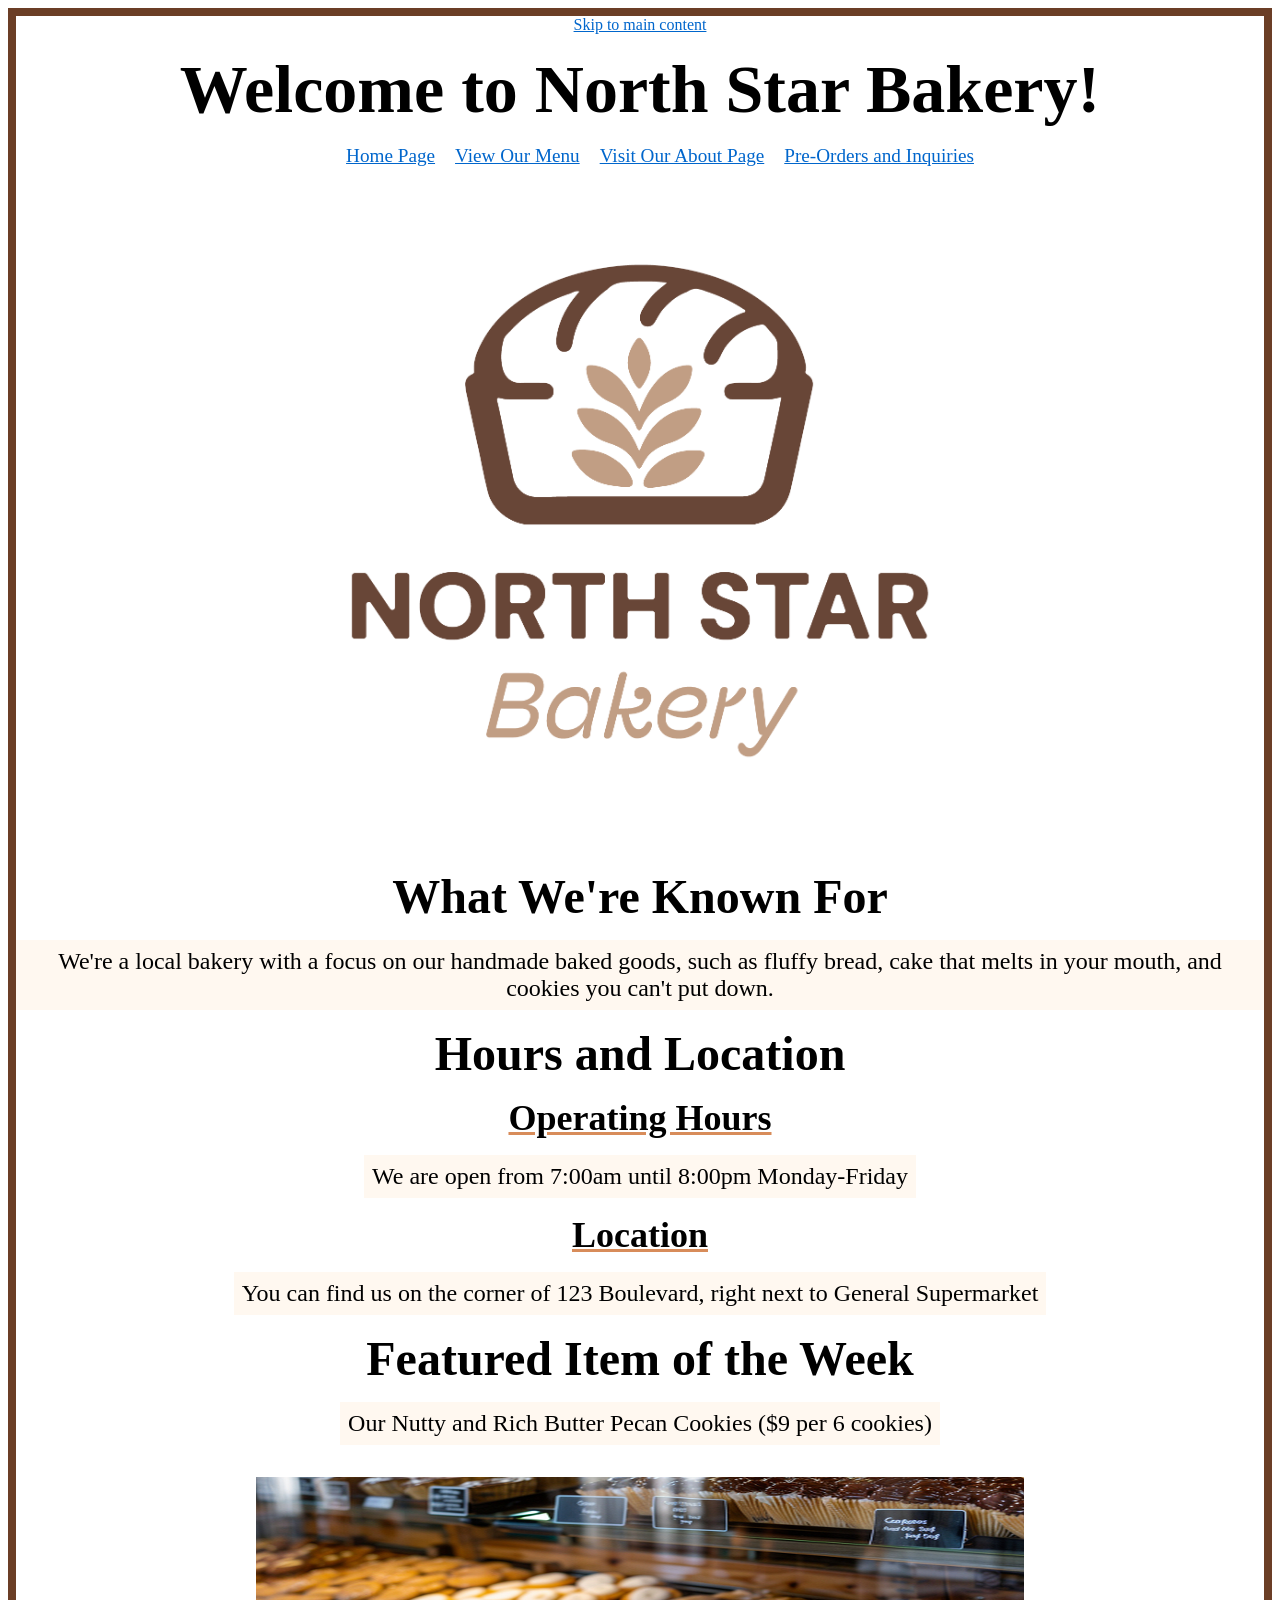
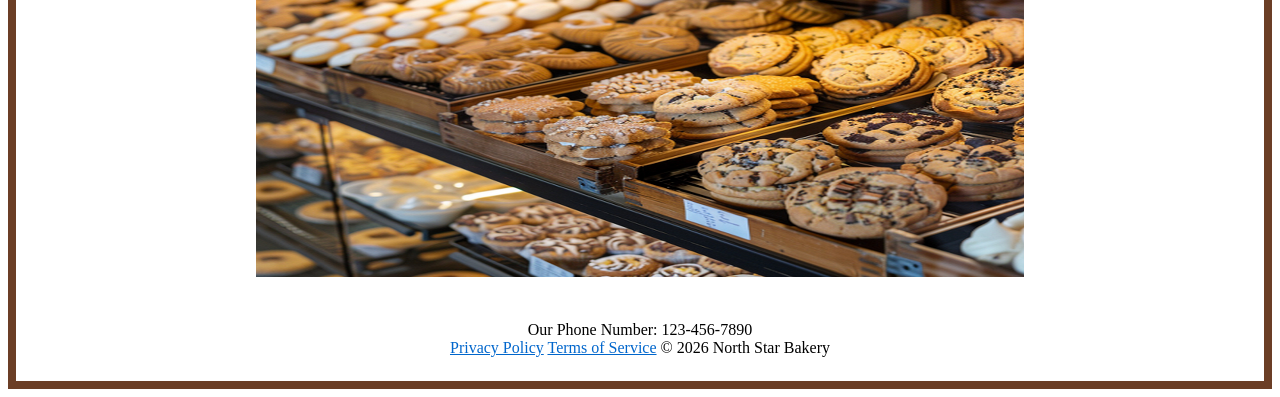
<file: index.html>
<!DOCTYPE html>
<html lang="en">
<head>
    <meta charset="UTF-8">
    <meta name="viewport" content="width=device-width, initial-scale=1.0">
    <link rel="stylesheet" href="css/navigation.css"></rel>
    <link rel="stylesheet" href="css/styles.css"></rel>
    <link rel="stylesheet" href="css/index.css"></rel>
    <script src="script.js" defer></script>
</head>
<body>
    <a href="#main-content">Skip to main content</a>
    <header>
        <h1>Welcome to North Star Bakery!</h1>
        <nav aria-label="Primary">
            <ul class="flex-container">
                <li><a href="index.html" aria-current="page">Home Page</a></li>
                <li><a href="products.html">View Our Menu</a></li>
                <li><a href="about.html">Visit Our About Page</a></li>
                <li><a href="contact.html">Pre-Orders and Inquiries</a></li>
            </ul>
        </nav>
        <img src="images/bakery-logo_c.png"
            srcset="images/bakery-logo_c.png 1x, images/bakery-logo_c.png 2x"
            alt=""
            width="750"
            height="650">
    </header>
<main class="main-content" id="main-content">
    <h2>What We're Known For</h2>
    <p>We're a local bakery with a focus on our handmade baked goods, such as fluffy bread, cake that melts in your mouth, and cookies you can't put down.</p>
    <h2>Hours and Location
        <h3>Operating Hours</h3>
        <p>We are open from 7:00am until 8:00pm Monday-Friday</p>
        <h3>Location</h3>
        <p>You can find us on the corner of 123 Boulevard, right next to General Supermarket</p>
    </h2>
    <h2>Featured Item of the Week</h2>
    <p>Our Nutty and Rich Butter Pecan Cookies ($9 per 6 cookies)</p>
    <figure>
        <picture>
            <source srcset="images/bakery-feature-large_c.png" media="min-width:1200px">
            <source srcset="images/bakery-feature-small_c.png" media="min-width:600px">
        <img src="images/bakery-feature-small_c.png"
            alt="An assortment of cookies and pastries"
            width="400"
            height="400">
        </picture>
    </figure>
</main>
<footer>
    <p class="footer">Our Phone Number: 123-456-7890 <br>
        <a href="unincluded/privacy.html">Privacy Policy</a>
        <a href="unincluded/terms.html">Terms of Service</a>
        &copy; 2026 North Star Bakery</p>
</footer>
</body>
</html>
</file>
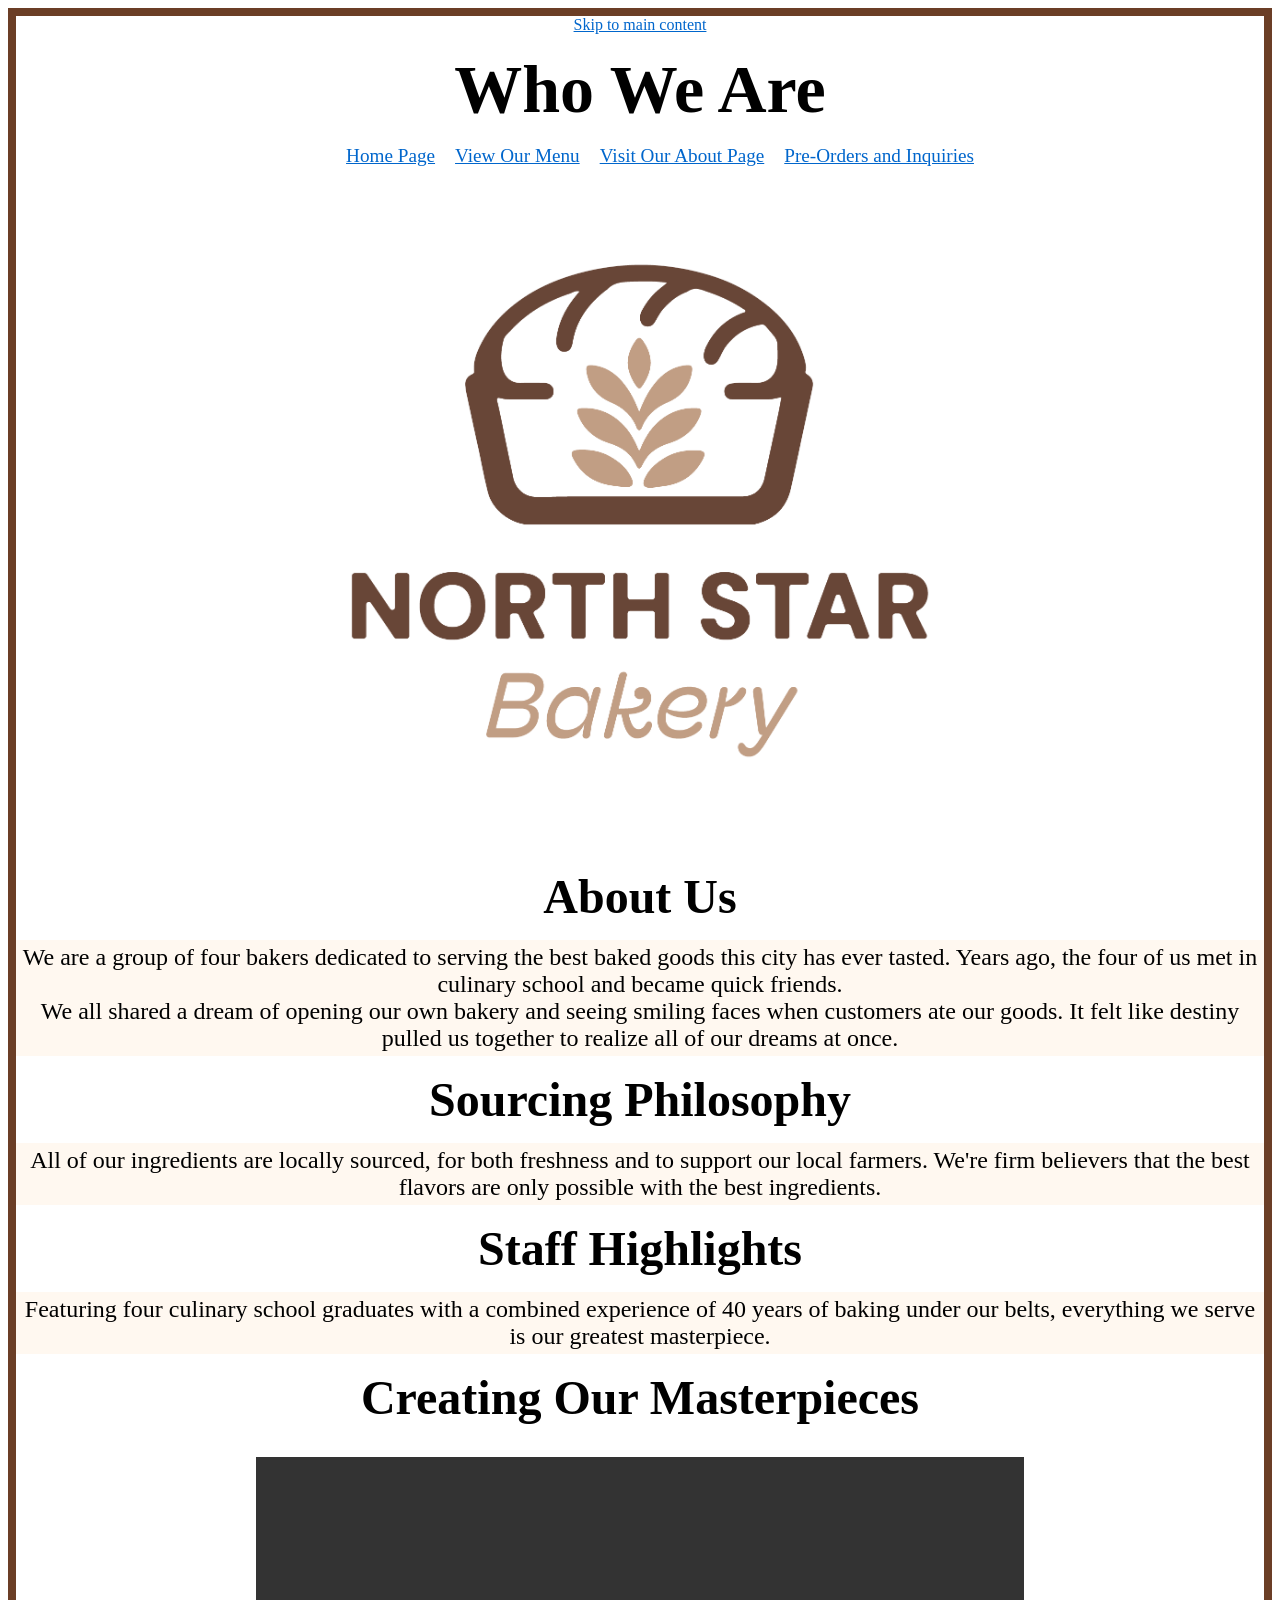
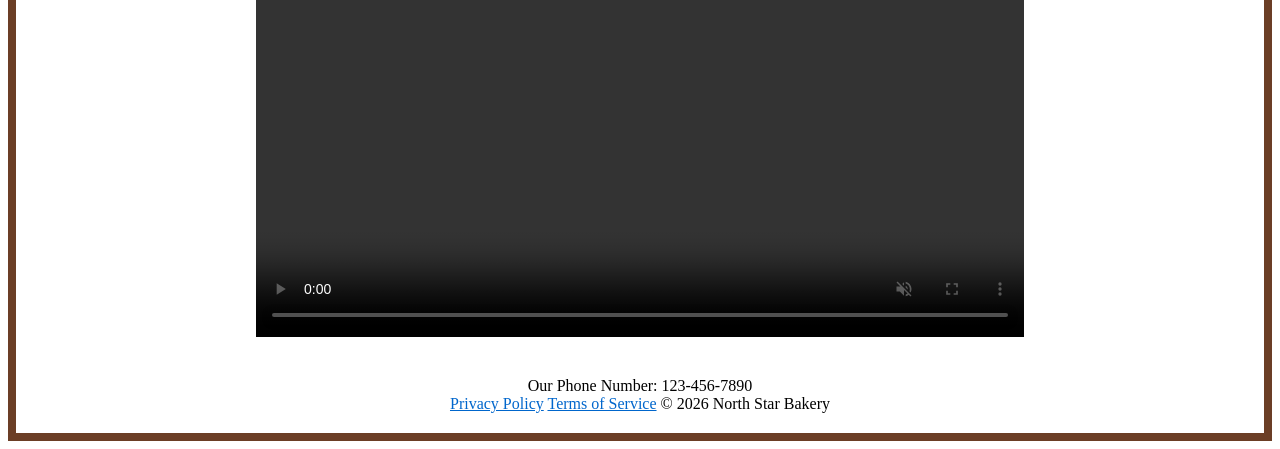
<file: about.html>
<!DOCTYPE html>
<html lang="en">
<head>
    <meta charset="UTF-8">
    <meta name="viewport" content="width=device-width, initial-scale=1.0">
    <link rel="stylesheet" href="css/navigation.css"></rel>
    <link rel="stylesheet" href="css/styles.css"></rel>
    <link rel="stylesheet" href="css/about.css"></rel>
    <script src="script.js" defer></script>
</head>
<body>
    <a href="#main-content">Skip to main content</a>
    <header>
        <h1>Who We Are</h1>
        <nav aria-label="Primary">
            <ul class="flex-container">
                <li><a href="index.html">Home Page</a></li>
                <li><a href="products.html">View Our Menu</a></li>
                <li><a href="about.html" aria-current="page">Visit Our About Page</a></li>
                <li><a href="contact.html">Pre-Orders and Inquiries</a></li>
            </ul>
        </nav>
        <img src="images/bakery-logo_c.png"
            srcset="images/bakery-logo_c.png 1x, images/bakery-logo_c.png 2x"
            alt=""
            width="750"
            height="650">
    </header>
<main class="main-content" id="main-content">
    <h2>About Us</h2>
    <p>We are a group of four bakers dedicated to serving the best baked goods this city has ever tasted. Years ago, the four of us met in culinary school and became quick friends.<br>
    We all shared a dream of opening our own bakery and seeing smiling faces when customers ate our goods. It felt like destiny pulled us together to realize all of our dreams at once.</p>
    <h2>Sourcing Philosophy</h2>
    <p>All of our ingredients are locally sourced, for both freshness and to support our local farmers. We're firm believers that the best flavors are only possible with the best ingredients. </p>
    <h2>Staff Highlights</h2>
    <p>Featuring four culinary school graduates with a combined experience of 40 years of baking under our belts, everything we serve is our greatest masterpiece.</p>
    <h2>Creating Our Masterpieces</h2>
    <video src="videos/bakery-behind-scenes_c.mp4"
        controls
        width="720"
        height="480"
        muted
        playsinline
        preload="metadata">
        <p>Your browser does not support this video element.</p>
        <p><a href="videos/bakery-behind-scenes_c.mp4">Download the video</a>to watch it offline.</p>
    </video>
</main>
<footer>
    <p class="footer">Our Phone Number: 123-456-7890 <br>
        <a href="unincluded/privacy.html">Privacy Policy</a>
        <a href="unincluded/terms.html">Terms of Service</a>
        &copy; 2026 North Star Bakery</p>
</footer>
</body>
</html>
</file>
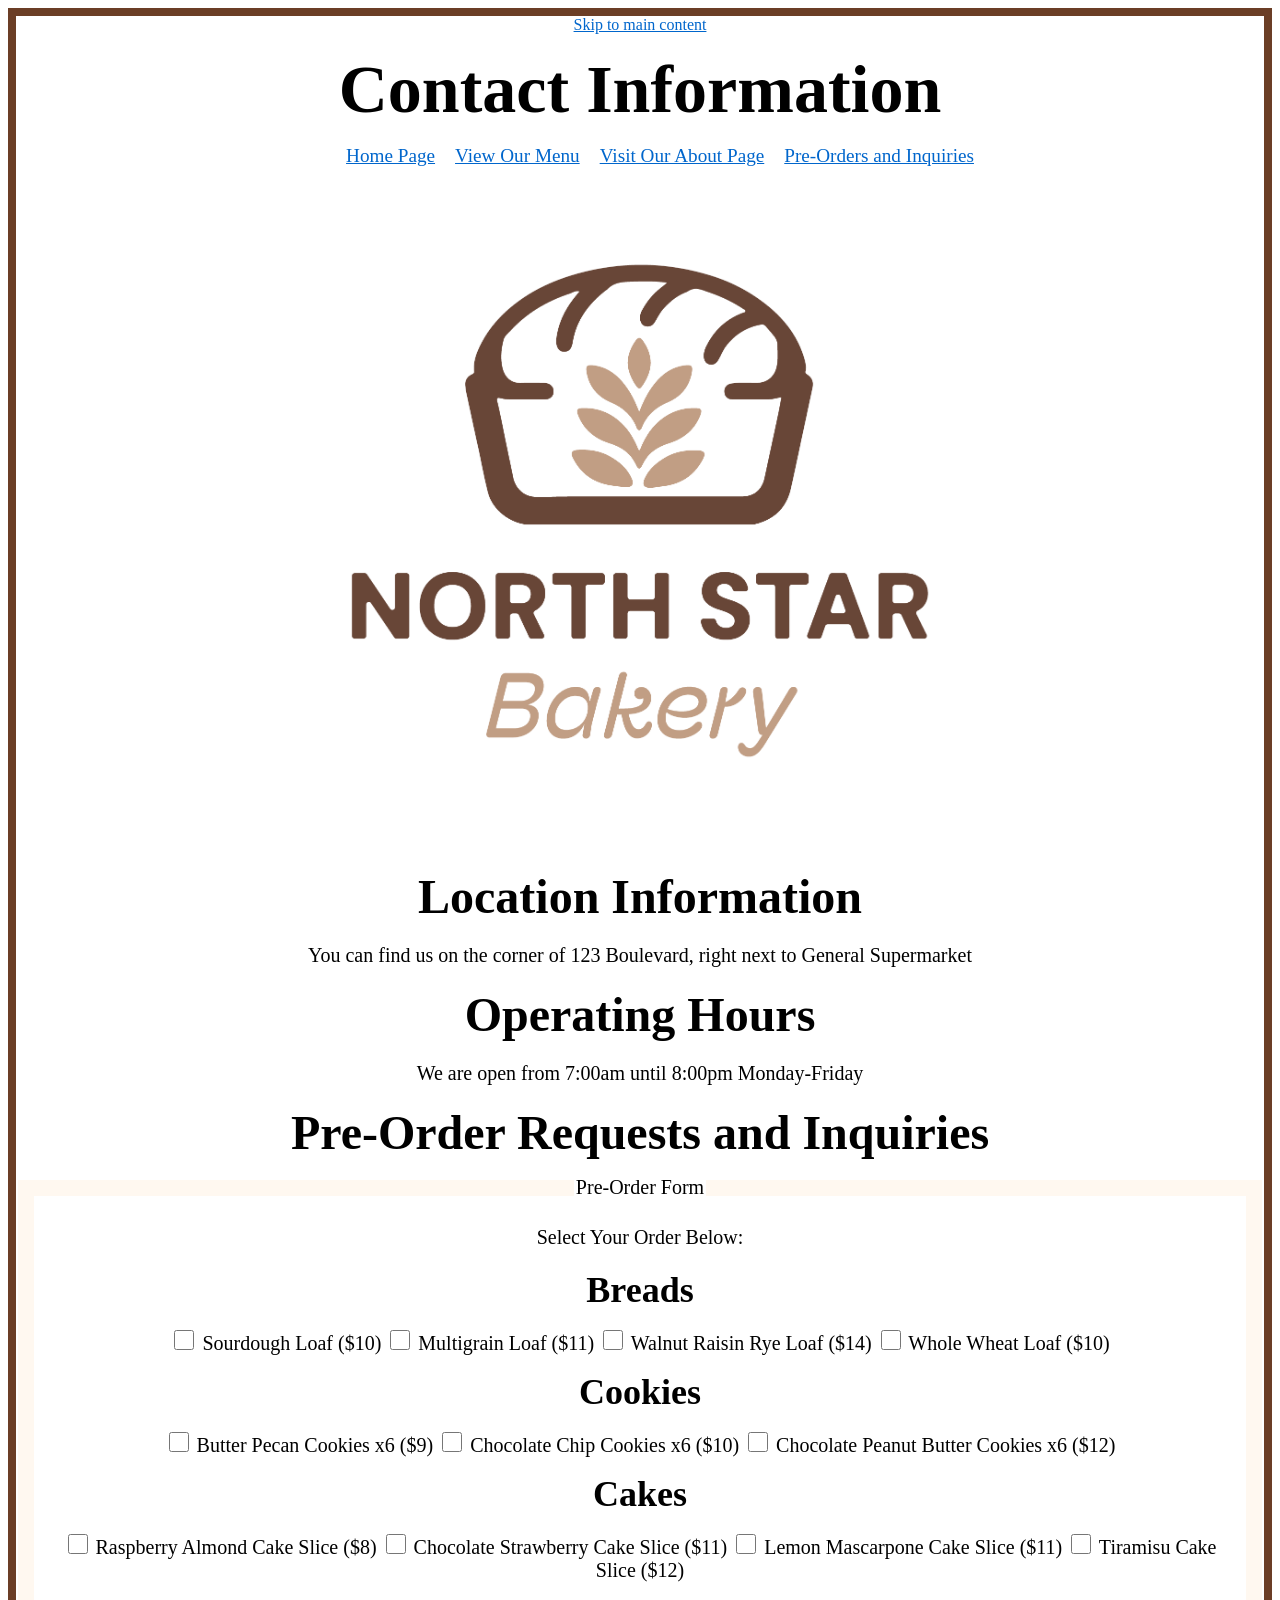
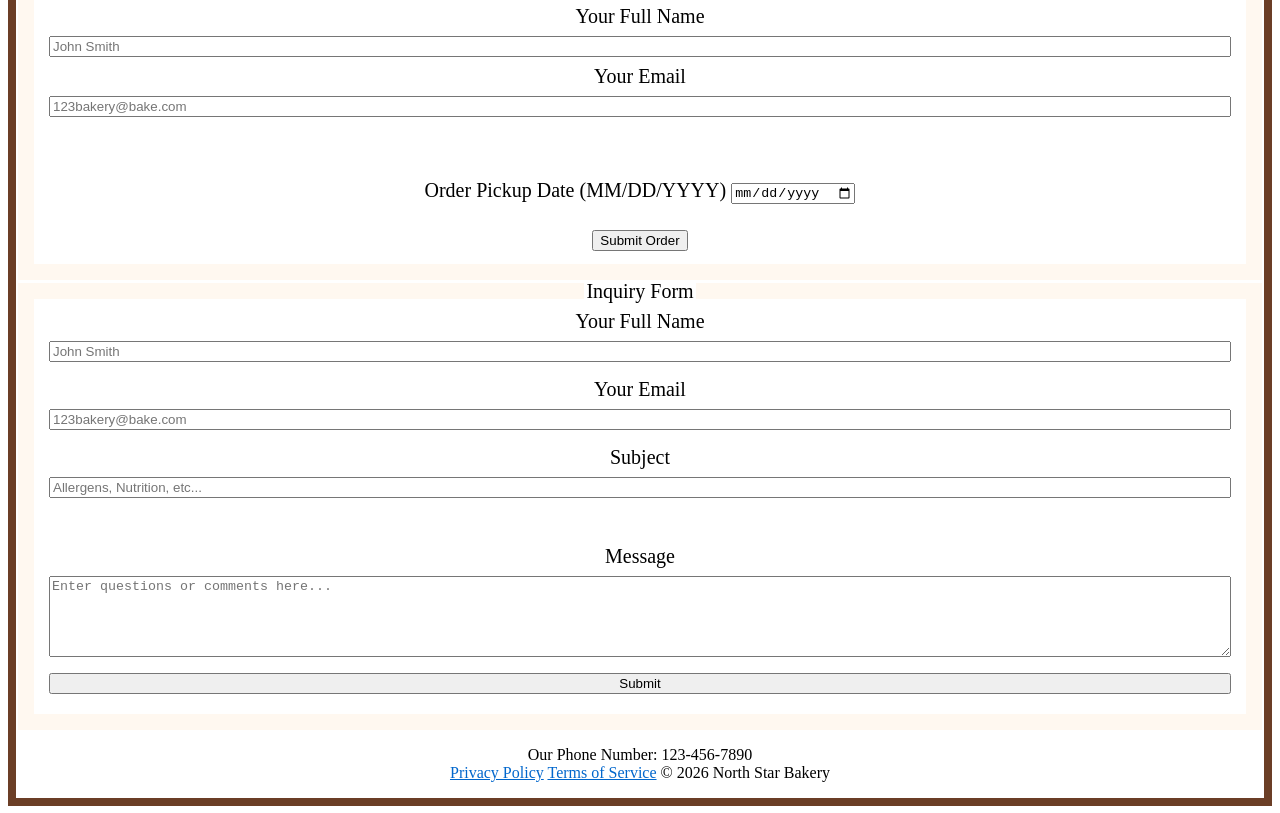
<file: contact.html>
<!DOCTYPE html>
<html lang="en">
<head>
    <meta charset="UTF-8">
    <meta name="viewport" content="width=device-width, initial-scale=1.0">
    <link rel="stylesheet" href="css/navigation.css"></rel>
    <link rel="stylesheet" href="css/styles.css"></rel>
    <link rel="stylesheet" href="css/contact.css"></rel>
    <script src="script.js" defer></script>
</head>
<body>
    <a href="#main-content">Skip to main content</a>
    <header>
        <h1 class="header">Contact Information</h1>
        <nav aria-label="Primary">
            <ul class="flex-container">
                <li><a href="index.html">Home Page</a></li>
                <li><a href="products.html">View Our Menu</a></li>
                <li><a href="about.html">Visit Our About Page</a></li>
                <li><a href="contact.html" aria-current="page">Pre-Orders and Inquiries</a></li>
            </ul>
        </nav>
        <img src="images/bakery-logo_c.png"
            srcset="images/bakery-logo_c.png 1x, images/bakery-logo_c.png 2x"
            alt=""
            width="750"
            height="650">
    </header>
<main class="main" id="main-content">
    <h2>Location Information</h2>
    <p>You can find us on the corner of 123 Boulevard, right next to General Supermarket</p>
    <h2>Operating Hours</h2>
    <p>We are open from 7:00am until 8:00pm Monday-Friday</p>
    <h2>Pre-Order Requests and Inquiries</h2>
    <form action="/contact" method="post">
        <fieldset class="preorder">
            <legend>Pre-Order Form</legend>
            <p>Select Your Order Below:</p>
            <h3>Breads</h3>
            <label>
            <input type="checkbox" name="order" value="sourdough"> Sourdough Loaf ($10)
            </label> 
            <label>
            <input type="checkbox" name="order" value="multigrain"> Multigrain Loaf ($11)
            </label> 
            <label>
            <input type="checkbox" name="order" value="walnutraisinrye"> Walnut Raisin Rye Loaf ($14)
            </label> 
            <label>
            <input type="checkbox" name="order" value="wholewheat"> Whole Wheat Loaf ($10)
            </label>
            <h3>Cookies</h3>
            <label>
            <input type="checkbox" name="order" value="butterpecancookies"> Butter Pecan Cookies x6 ($9)
            </label> 
            <label>
            <input type="checkbox" name="order" value="chocchipcookies"> Chocolate Chip Cookies x6 ($10)
            </label> 
            <label>
            <input type="checkbox" name="order" value="chocpbcookies"> Chocolate Peanut Butter Cookies x6 ($12)
            </label>
            <h3>Cakes</h3>
            <label>
            <input type="checkbox" name="order" value="raspalmondcake"> Raspberry Almond Cake Slice ($8)
            </label> 
            <label>
            <input type="checkbox" name="order" value="chocstrawcake"> Chocolate Strawberry Cake Slice ($11)
            </label> 
            <label>
            <input type="checkbox" name="order" value="lemonmasccake"> Lemon Mascarpone Cake Slice ($11)
            </label> 
            <label>
            <input type="checkbox" name="order" value="tiramisucake"> Tiramisu Cake Slice ($12)
            </label> <br> <br>
            <div class="input-groupo">
                <label for="full-nameo">Your Full Name</label>
                <input type="text" id="full-nameo" name="full-name" placeholder="John Smith" onkeyup="validateNameo()" required>
                <span id="nameo-error"></span>
            </div>
            <div class="input-groupo">
                <label for="contact-emailo">Your Email</label>
                <input type="email" id="contact-emailo" name="email" placeholder="123bakery@bake.com" autocomplete="email" onkeyup="validateEmailo()" required> <br> <br>
                <span id="emailo-error"></span>
            </div>
            <label for="date">Order Pickup Date (MM/DD/YYYY)</label>
            <input type="date" id="date" name="date" required>
            <br> <br>
            <button onclick="return validateFormo()" type="submit">Submit Order</button>
            <span id="submito-error"></span>
        </fieldset>
</form>
<form>
    <fieldset class="inquiry">
        <legend>Inquiry Form</legend>
        <div class="input-group">
            <label for="full-name">Your Full Name</label>
            <input type="text" id="full-name" name="full-name" placeholder="John Smith" onkeyup="validateName()" required>
            <span id="name-error"></span>
        </div>
        <div class="input-group">
            <label for="email">Your Email</label>
            <input type="email" id="contact-email" name="email" placeholder="123bakery@bake.com" onkeyup="validateEmail()" autocomplete="email" required>
            <span id="email-error"></span>
        </div>
        <div class="input-group">
            <label for="subject">Subject</label>
            <input type="text" id="subject" name="subject" placeholder="Allergens, Nutrition, etc..." onkeyup="validateSubject()"> <br>
            <span id="subject-error"></span>
        </div>
        <div class="input-group">
            <label for="message">Message</label>
            <textarea name="message" id="message" rows="5" cols="40" placeholder="Enter questions or comments here..." onkeyup="validateMessage()"></textarea>
            <span id="message-error"></span>
        </div>
        <button onclick="return validateForm()" onsubmit="openSubmitSuccess()" type="submit">Submit</button>
        <span id="submit-error"></span>
        <div class="submit-success" id="submit-success">
            <h2>Thank you for your inquiry!</h2>
            <p>Your message has been sent successfully.</p>
            <button onclick="closeSubmitSuccess()" type="button">OK</button>
        </div>
    </fieldset>
</form>
</main>
<footer>
    <p class="footer">Our Phone Number: 123-456-7890 <br>
        <a href="unincluded/privacy.html">Privacy Policy</a>
        <a href="unincluded/terms.html">Terms of Service</a>
        &copy; 2026 North Star Bakery</p>
</footer>
</body>
</html>
</file>
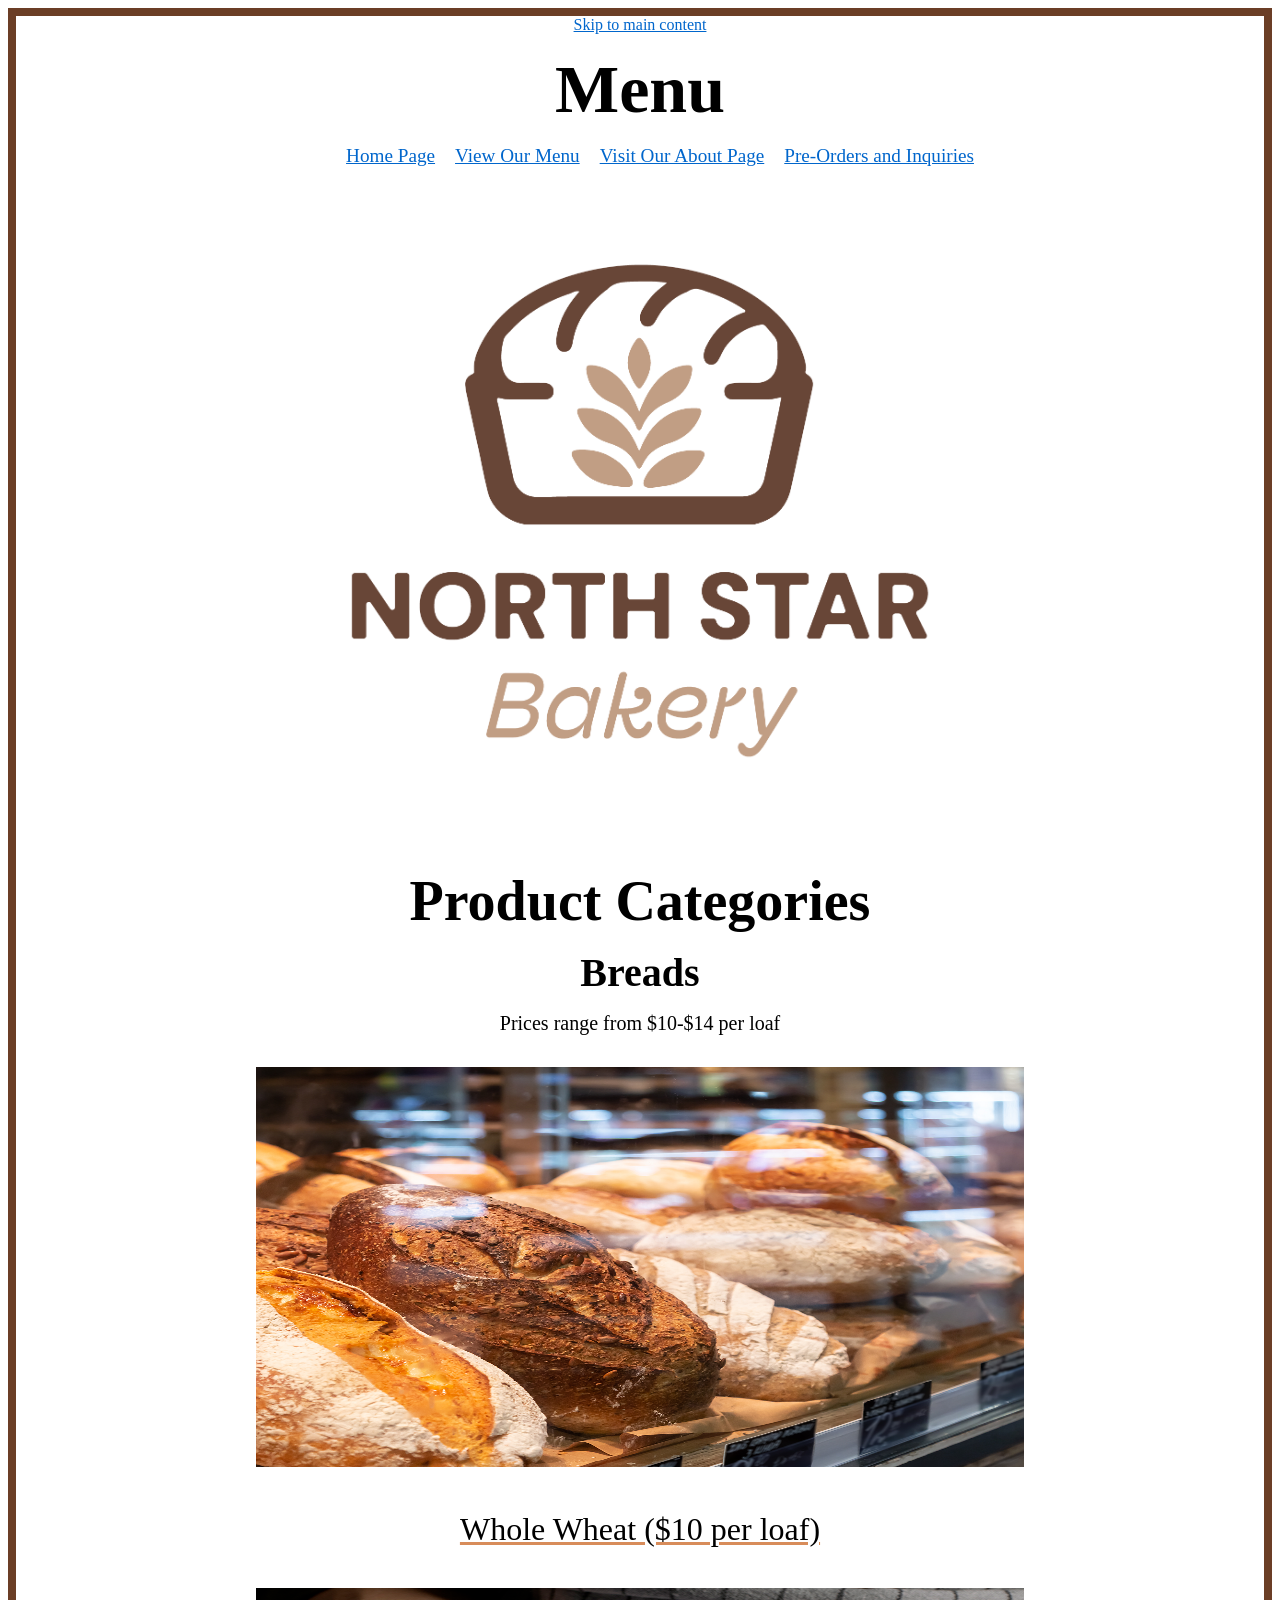
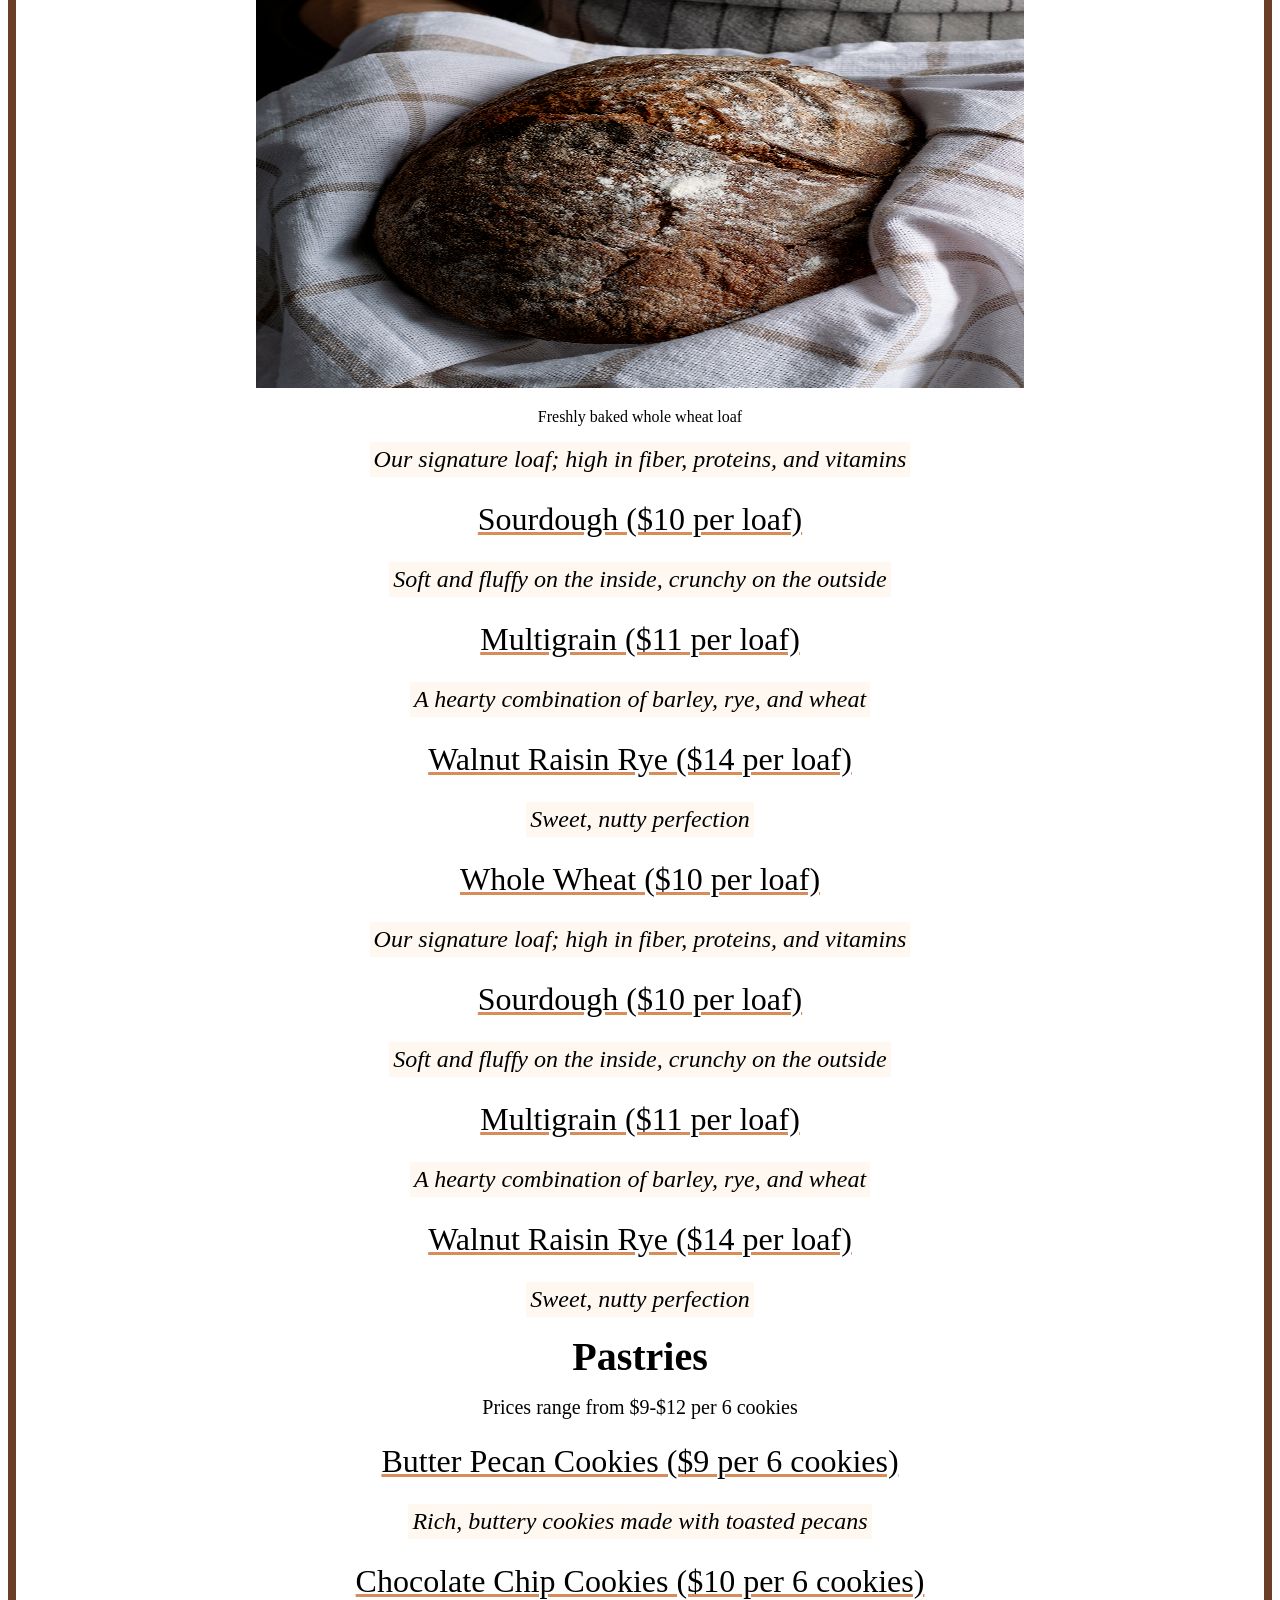
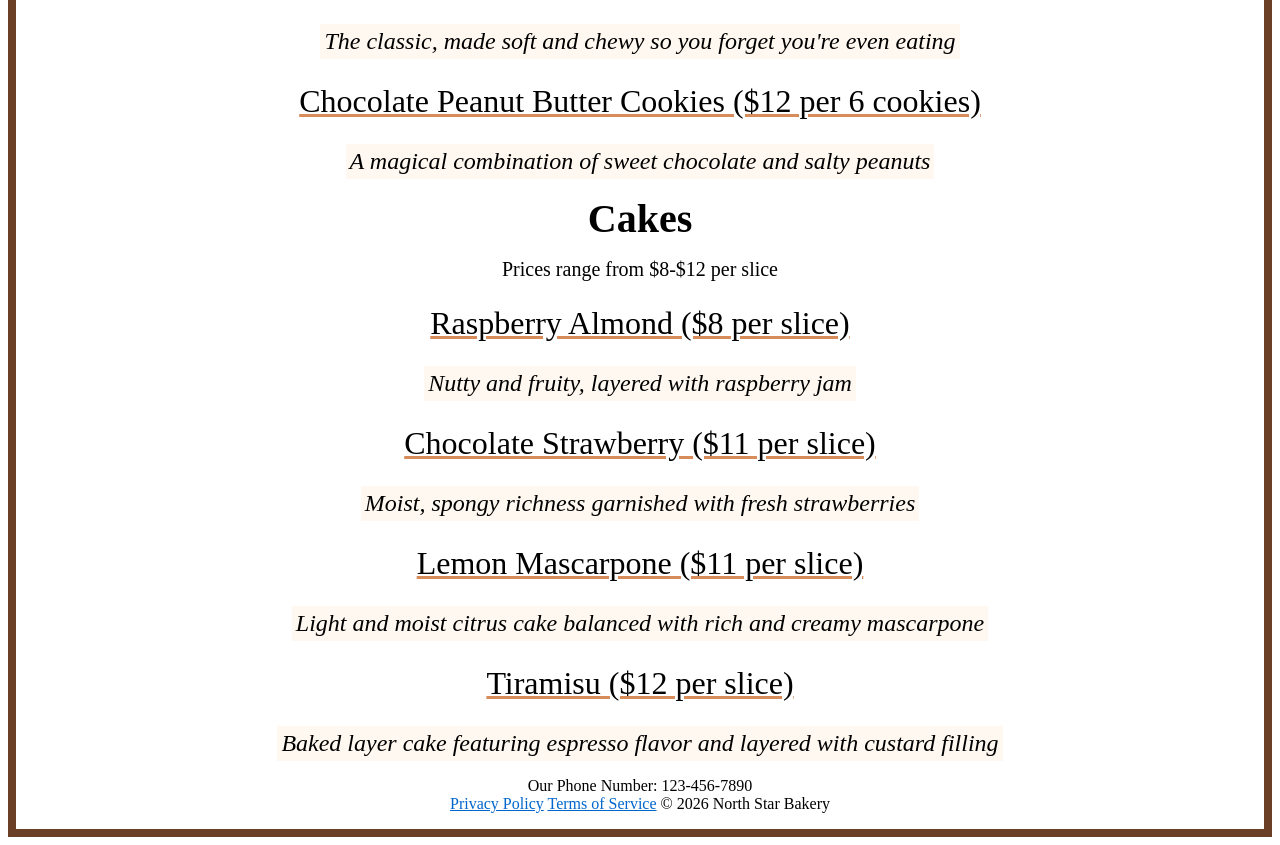
<file: products.html>
<!DOCTYPE html>
<html lang="en">
<head>
    <meta charset="UTF-8">
    <meta name="viewport" content="width=device-width, initial-scale=1.0">
    <link rel="stylesheet" href="css/navigation.css"></rel>
    <link rel="stylesheet" href="css/styles.css"></rel>
    <link rel="stylesheet" href="css/products.css"></rel>
    <script src="script.js" defer></script>
</head>
<body>
    <a href="#main-content">Skip to main content</a>
    <header>
        <h1>Menu</h1>
        <nav aria-label="Primary">
            <ul class="flex-container">
                <li><a href="index.html">Home Page</a></li>
                <li><a href="products.html" aria-current="page">View Our Menu</a></li>
                <li><a href="about.html">Visit Our About Page</a></li>
                <li><a href="contact.html">Pre-Orders and Inquiries</a></li>
            </ul>
        </nav>
        <img src="images/bakery-logo_c.png"
            srcset="images/bakery-logo_c.png 1x, images/bakery-logo_c.png 2x"
            alt=""
            width="750"
            height="650">
    </header>
<main id="main-content">
    <h2>Product Categories</h2>
    <h3>Breads</h3>
    <p>Prices range from $10-$14 per loaf</p>
    <img src="images/bakery-bread_c.png"
        alt="A glass display featuring various loaves of bread"
        width="400"
        height="400">
    <div id="display-bread-names">
    <h4>Whole Wheat ($10 per loaf)</h4>
    <figure>
        <img src="images/bakery-signature-loaf_c.png"
            alt="A freshly baked whole wheat loaf resting on a towel"
            width="400"
            height="400">
        <figcaption>Freshly baked whole wheat loaf</figcaption>
    </figure>
    <p class="description">Our signature loaf; high in fiber, proteins, and vitamins</p>
    <h4>Sourdough ($10 per loaf)</h4>
    <p class="description">Soft and fluffy on the inside, crunchy on the outside</p>
    <h4>Multigrain ($11 per loaf)</h4>
    <p class="description">A hearty combination of barley, rye, and wheat</p>
    <h4>Walnut Raisin Rye ($14 per loaf)</h4>
    <p class="description">Sweet, nutty perfection</p>
    </div>
    <h3>Pastries</h3>
    <p>Prices range from $9-$12 per 6 cookies</p>
    <h4>Butter Pecan Cookies ($9 per 6 cookies)</h4>
    <p class="description">Rich, buttery cookies made with toasted pecans</p>
    <h4>Chocolate Chip Cookies ($10 per 6 cookies)</h4>
    <p class="description">The classic, made soft and chewy so you forget you're even eating</p>
    <h4>Chocolate Peanut Butter Cookies ($12 per 6 cookies)</h4>
    <p class="description">A magical combination of sweet chocolate and salty peanuts</p>
    <h3>Cakes</h3>
    <p>Prices range from $8-$12 per slice</p>
    <h4>Raspberry Almond ($8 per slice)</h4>
    <p class="description">Nutty and fruity, layered with raspberry jam</p>
    <h4>Chocolate Strawberry ($11 per slice)</h4>
    <p class="description">Moist, spongy richness garnished with fresh strawberries</p>
    <h4>Lemon Mascarpone ($11 per slice)</h4>
    <p class="description">Light and moist citrus cake balanced with rich and creamy mascarpone</p>
    <h4>Tiramisu ($12 per slice)</h4>
    <p class="description">Baked layer cake featuring espresso flavor and layered with custard filling</p>
</main>
<footer>
    <p class="footer">Our Phone Number: 123-456-7890 <br>
        <a href="unincluded/privacy.html">Privacy Policy</a>
        <a href="unincluded/terms.html">Terms of Service</a>
        &copy; 2026 North Star Bakery</p>
</footer>
</body>
</html>
</file>
<file: css/navigation.css>
.flex-container{
    margin:0 auto;
    width:90%;
    display:flex;
    justify-content:center;
    flex-direction:row;
    font-size:1.2rem;
    gap:20px;
/*is this not literally how it was default*/
}
.flex-item{
    flex: 1 1 0;
}
ul{
   list-style-type:none;
}
   a:link {
color: #0066cc;
}

a:visited {
color: #551a8b;
}

a:hover {
color: #004499;
}

a:focus {
color: #004499;
outline: 2px solid #004499;
}

a:active {
color: #002244;
}
</file>
<file: css/styles.css>
*, 
*::before, 
*::after { 
box-sizing: border-box; 
}
body{
    background-color:white;
    border:0.5rem solid #6B3E26;
    text-align:center;
    font-family:Franklin Gothic Medium, serif;
}
h1{
    margin:1rem auto;
    color:black;
    font-size:4.25rem;
    font-weight:700;
}
h2{
    width:fit-content;
    color:black;
    margin:1rem auto;
    font-size:3rem;
    font-weight:600;    
}
h3{
    width:fit-content;
    color:black;
    margin:1rem auto;
    font-size:2.25rem;
    font-weight:550;
}
input[type="checkbox"]{
    min-height:20px;
    min-width:20px;
    position:relative;
}
button:focus-visible {
outline: 3px solid #007bff;
outline-offset: 2px;
}
:focus-visible{
    outline:3px solid #06c;
    outline-offset:2px;
}
.email-input:valid{
    padding:10px;
    border-color:#28a745;
}
.email-input:invalid{
    padding:10px;
    border-color:#f40707;
}
video{
    max-width:768px;
    width:100%;
    margin:1rem auto;
}
img{
    max-width:768px;
    width:100%;
    margin:1rem auto;
}
.footer{
    font-family:Cambria,serif;
    font-size:1rem;
    color:black;
    background:none;
    border:none;
}
.input-group span{
    position:relative;
    font-size:1rem;
}
#submit-error{
    color:red;
}
.input-groupo span{
    position:relative;
    font-size:1rem;
}
#submito-error{
    color:red;
}
</file>
<file: css/index.css>
.main-content{
    background-color:white;
    text-align:center;
    font-family:Cambria, serif;
}
h3{
    text-decoration:underline #D88C5A;
}
p{
    width:fit-content;
    padding:0.5rem;
    margin:1rem auto;
    color:black;
    background-color:#FFF8F0;
    font-size:1.5rem;
    font-weight:400;
}
</file>
<file: css/about.css>
.main-content{
    background-color:white;
    text-align:center;
    font-family:Cambria, serif;
}
p{
    width:fit-content;
    background-color:#FFF8F0;
    padding:0.25rem;
    margin:1rem auto;
    color:black;
    font-size:1.5rem;
    font-weight:400;
}
</file>
<file: css/contact.css>
.main{
    display:column;
    background-color:white;
    font-family:Cambria,serif;
    font-size:1.25rem;
}
.preorder{
    display:column;
    background-color:white;
    border:1rem solid #FFF8F0;
    font-size:1.25rem;
    font-family:Cambria,serif;
    gap:0.25rem;
}
.header{
    margin:1rem auto;
    color:black;
    font-size:4.25rem;
    font-weight:700;
}
.inquiry{
    display:flex;
    flex-direction:column;
    flex-wrap:wrap;
    border:1rem solid #FFF8F0;
    align-items:space-evenly;
    gap:0.5rem;
    font-size:1.25rem;
}
.input-group{
    display:flex;
    flex-direction:column;
    flex-wrap:wrap;
    align-items:space-evenly;
    gap:0.5rem;
    font-size:1.25rem;
}
.submit-success{
    width:400px;
    background:#FFF8F0;
    border-radius: 6px;
    position:fixed;
    top:50%;
    left:50%;
    transform:translate(-50%, -50%);
    text-align:center;
    padding:0 30px 30px;
    color:black;
    font-size:1.5rem;
    font-weight:400;
    visibility:hidden;
}
.open-submit-success{
    visibility:visible;
}
.submit-success h2{
    margin:1rem auto;
    color:black;
    font-size:3rem;
    font-weight:600;    
}
.input-groupo{
    display:flex;
    flex-direction:column;
    flex-wrap:wrap;
    align-items:space-evenly;
    gap:0.5rem;
    font-size:1.25rem;
}
</file>
<file: css/products.css>
main{
    background-color:white;
    text-align:center;
    font-family:Cambria, serif;
}
h2{
    font-size:3.5rem;
    font-weight:650;
}
h3{
    width:fit-content;
    color:black;
    margin:1rem auto;
    font-size:2.5rem;
    font-weight:550;
}
h4{
    width:fit-content;
    color:black;
    text-decoration:underline #D88C5A;
    padding:0.5rem;
    margin:1rem auto;
    font-size:2rem;
    font-weight:450;
}
.description{
    width:fit-content;
    margin:1rem auto;
    padding:0.25rem;
    background-color:#FFF8F0;
    color:black;
    font-size:1.5rem;
    font-weight:400;
    font-style:italic;
}
p{
    width:fit-content;
    margin:1rem auto;
    color:black;
    font-size:1.25rem;
    font-weight:400;
}
</file>
